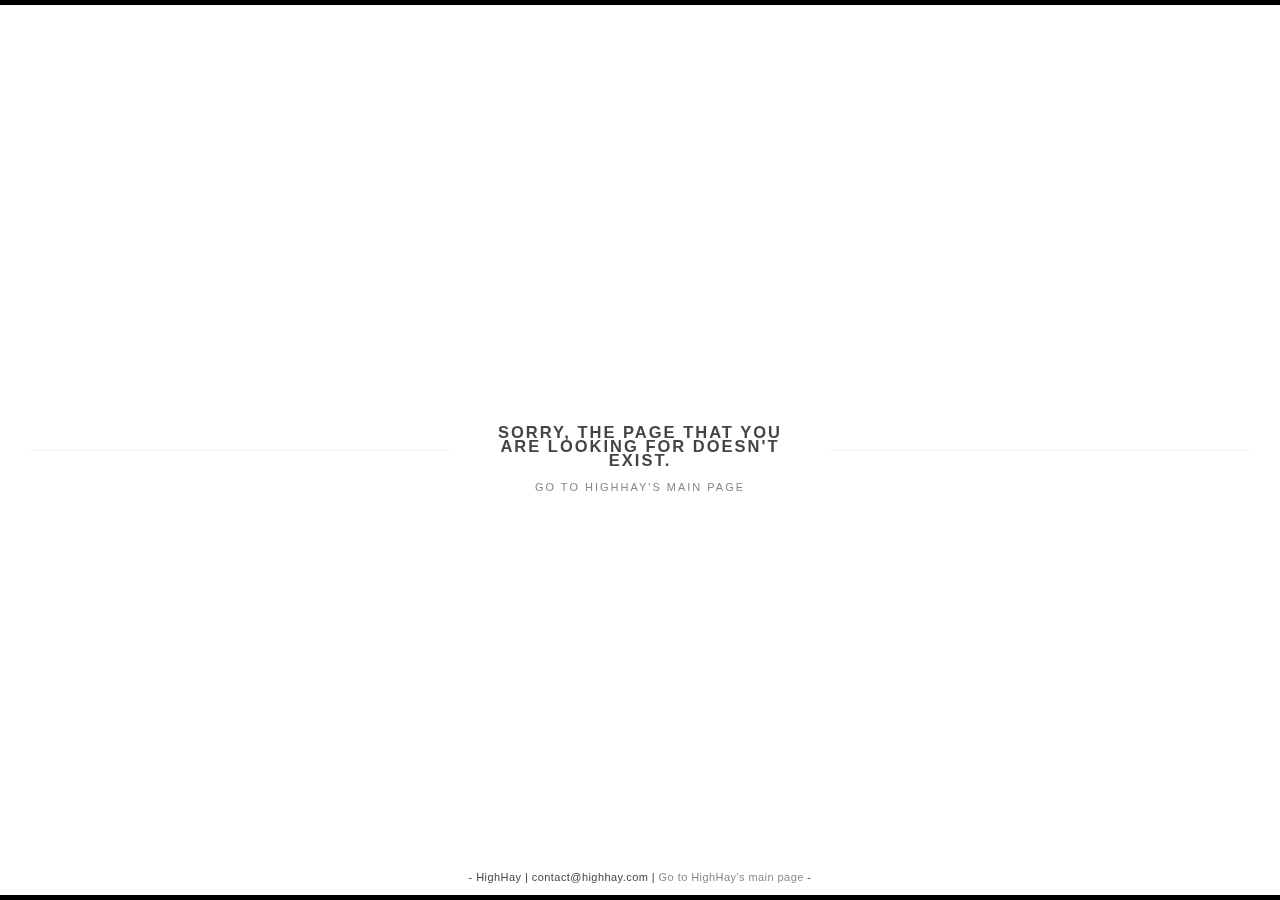
<file: hunarmen_static/fonts/index.htm>
<!--highhay.com-->
<!DOCTYPE html>
<!--[if IE 8]> 				 <html class="no-js lt-ie9" lang="en" > <![endif]-->
<!--[if gt IE 8]><!-->
<html class="no-js" lang="en" >
	<!--<![endif]-->
	<head>
		<meta charset="utf-8">
		<meta http-equiv="Content-Type" content="text/html; charset=utf-8" />

		<title>HighHay</title>
		<!-- Behavioral Meta Data -->
		<meta name="apple-mobile-web-app-capable" content="yes">
		<meta name="viewport" content="width=device-width, initial-scale=1, maximum-scale=1, user-scalable=no">
		

		<!-- Core Meta Data -->
		<meta name="author" content="High Hay (HighHay) digital agency">
		<meta name="description" content="High Hay (HighHay) is a digital creation agency. We design efficient websites and make mobile and web applications">
		<meta name="keywords" content="high hay,highhay,design,responsive,digital agency, efficient,powerful,efficiency,web-design,mobile,e-learning,
		                          web application">
	</head>
	<body>
		<div class="container">
			<div class="important-notes">				
				<h2>Sorry, the page that you are looking for doesn't exist.</h2>
				<p>
					<a href="http://highhay.com" style="margin-top:">Go to HighHay's main page</a>				
				</p>
			</div>
			<p class="copyright">
				- <span>HighHay | contact@highhay.com | <a href="http://highhay.com">Go to HighHay's main page</a></span> -
			</p>
			
			
		</div>
	</body>
	<style>
	h4{
		color: #333;
	}
	a{
		color:#397BA7;
		text-decoration:none;
	}
	a:visited{
		color:#2065A6;
		text-decoration:none;
	}
	
	html, body, .container{ height: 100%; margin: 0; padding: 0; }
	body{
		min-width: 320px;
		overflow: hidden;
	}
	body{
		font-family: Helvetica, Arial, sans-serif;
		font-size: 11px;
		font-weight: 200;
		letter-spacing: 2px;
		line-height: 14px;
		text-transform: uppercase;
		color: #444;
	}
	a{
		color: #888;
		text-decoration: none;
	}
	a:hover{
		color: #000;
	}
	.container{
		width: 100%;
		box-shadow: 0px -5px 0 0px #000 inset, 0px 5px 0 0px #000 inset;
	}
	.important-notes{
		width: 320px;
		height: 78px;
		padding: 0px 30px;
		position: absolute;
		top: 50%;
		left: 50%;
		margin: -39px 0 0 -190px;
		background: #fff;
		text-align: center;
	}
	.important-notes:before{
		content: '';
		position: fixed;
		left: 30px;
		right: 30px;
		height: 1px;
		background: rgba(207,207,207,0.3);
		top: 50%;
		z-index: -1;
	}
	.copyright{
		position: absolute;
		width: 100%;
		bottom: 5px;
		text-align: center;
		text-transform: none;
		letter-spacing: 0.04em;
	}
	@media screen and (max-width: 400px){
		.important-notes{
			-webkit-transform: scale(0.6);
			-moz-transform: scale(0.6);
			-o-transform: scale(0.6);
			-ms-transform: scale(0.6);
			-webkit-transform: scale(0.6);
		}
	}
	</style>
</html>
</file>
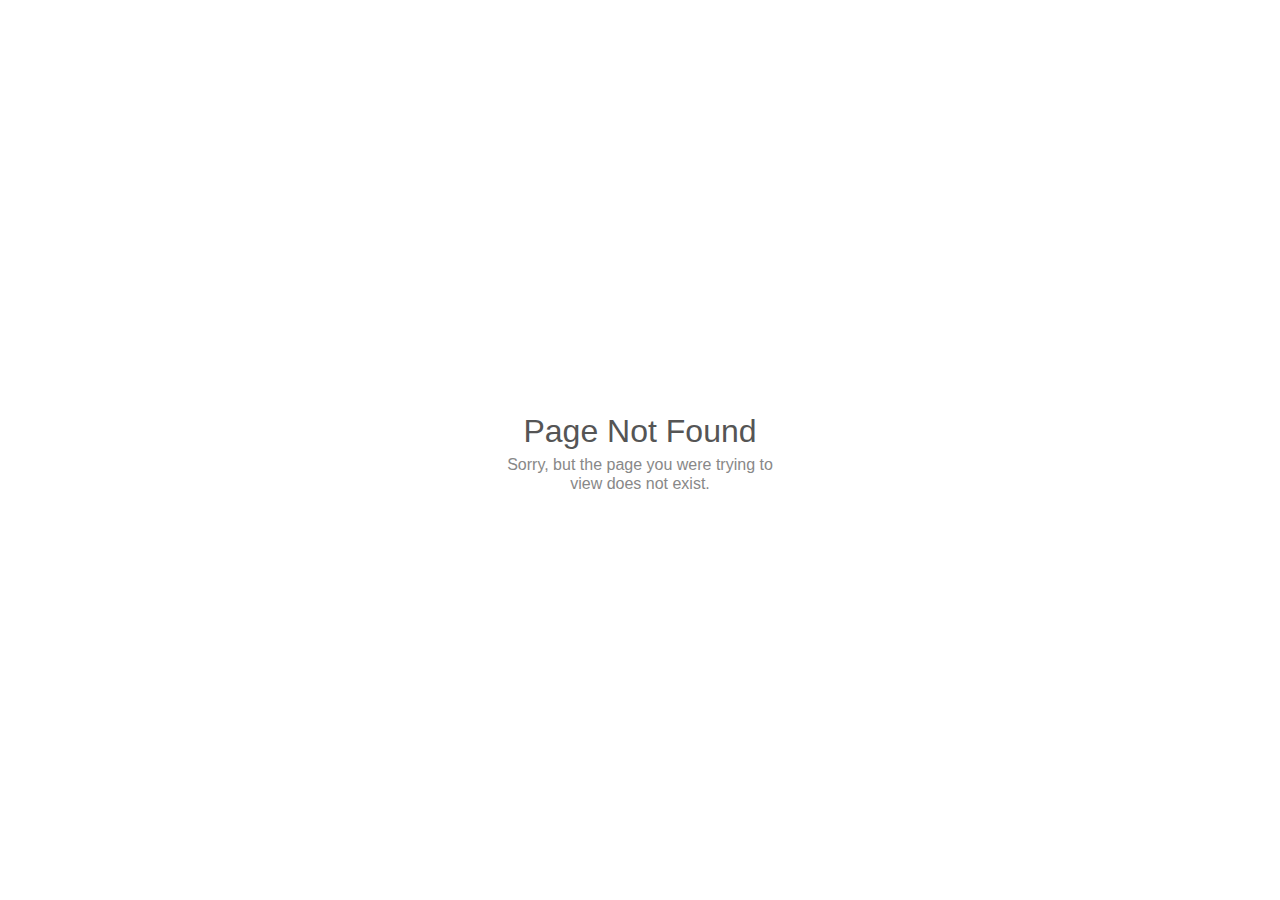
<file: hunarmen_static/js/index.html>
<!doctype html>
<html lang="en">
<head>
    <meta charset="utf-8">
    <title>Page Not Found</title>
    <meta name="viewport" content="width=device-width, initial-scale=1">
    <style>

        * {
            line-height: 1.5;
            margin: 0;
        }

        html {
            color: #888;
            font-family: sans-serif;
            text-align: center;
        }

        body {
            left: 50%;
            margin: -43px 0 0 -150px;
            position: absolute;
            top: 50%;
            width: 300px;
        }

        h1 {
            color: #555;
            font-size: 2em;
            font-weight: 400;
        }

        p {
            line-height: 1.2;
        }

        @media only screen and (max-width: 270px) {

            body {
                margin: 10px auto;
                position: static;
                width: 95%;
            }

            h1 {
                font-size: 1.5em;
            }

        }

    </style>
</head>
<body>
    <h1>Page Not Found</h1>
    <p>Sorry, but the page you were trying to view does not exist.</p>
</body>
</html>
<!-- IE needs 512+ bytes: http://blogs.msdn.com/b/ieinternals/archive/2010/08/19/http-error-pages-in-internet-explorer.aspx -->
</file>
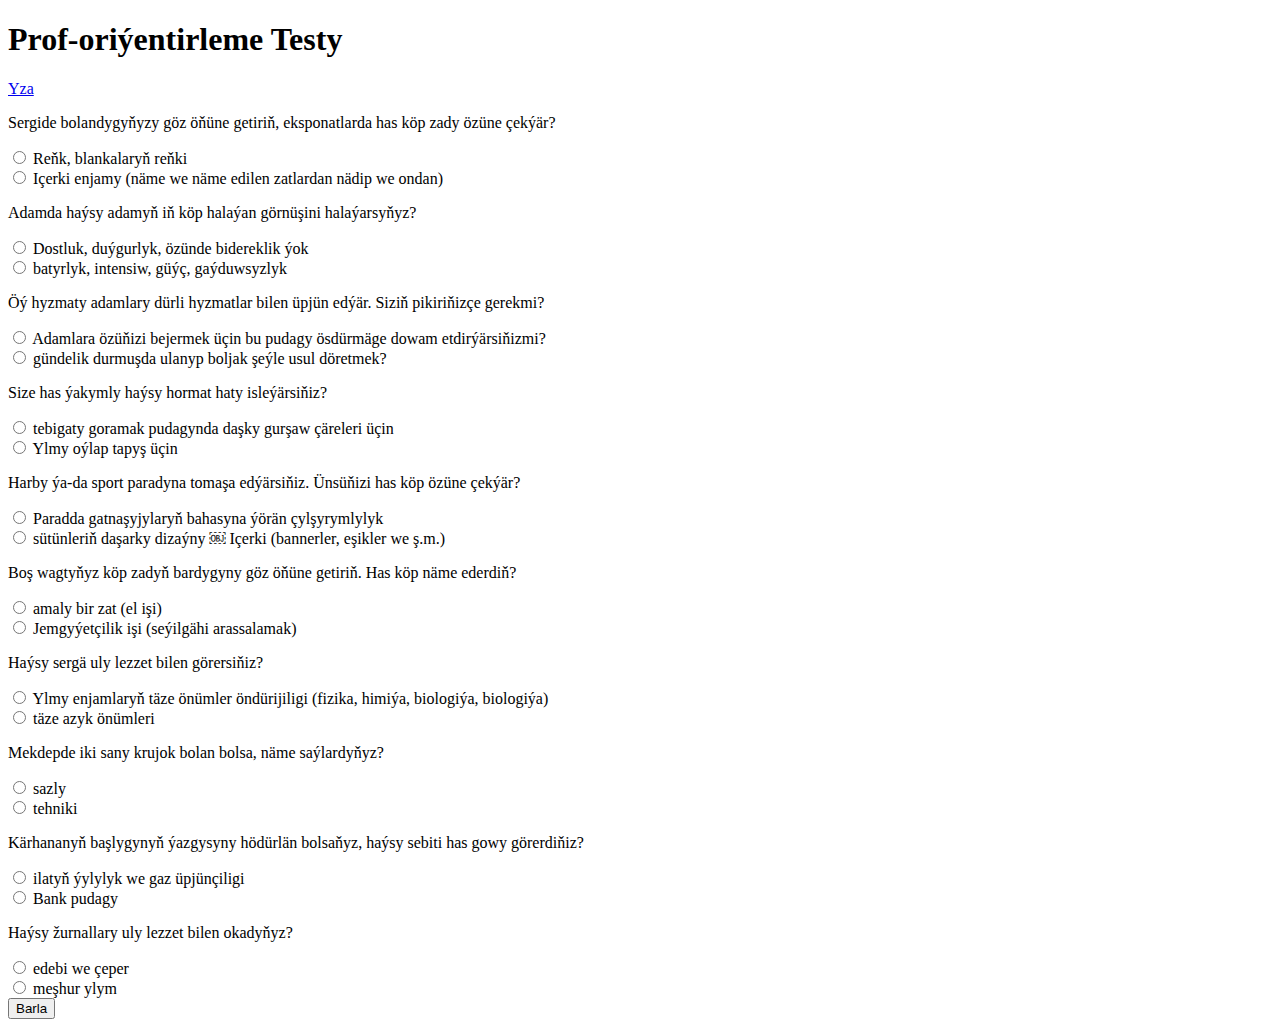
<file: test/main.html>
<!DOCTYPE html>
<html lang="en">
	<head>
		<meta charset="utf-8" />
		<meta content="width=device-width, initial-scale=1.0" name="viewport" />

		<title>Test</title>
		<meta content="" name="description" />
		<meta content="" name="keywords" />
	</head>

	<body>
		<!-- ======= Hero Section ======= -->
		<section class="d-flex align-items-center">
			<div class="container" data-aos="zoom-out" data-aos-delay="100">
				<h1>Prof-oriýentirleme <span>Testy</span></h1>
				<a href="/" class="btn btn-outline-primary"> Yza </a>
				<div>
					<p>
						Sergide bolandygyňyzy göz öňüne getiriň, eksponatlarda has köp zady
						özüne çekýär?
					</p>
					<div class="radio">
						<input type="radio" name="radio1" id="radio1" value="option1" />
						<label for="radio1">Reňk, blankalaryň reňki</label>
					</div>

					<div class="radio">
						<input type="radio" name="radio1" id="radio2" value="option2" />
						<label for="radio2"
							>Içerki enjamy (näme we näme edilen zatlardan nädip we
							ondan)</label
						>
					</div>
				</div>

				<div>
					<p>Adamda haýsy adamyň iň köp halaýan görnüşini halaýarsyňyz?</p>
					<div class="radio">
						<input type="radio" name="radio1" id="radio1" value="option1" />
						<label for="radio1"
							>Dostluk, duýgurlyk, özünde bidereklik ýok</label
						>
					</div>

					<div class="radio">
						<input type="radio" name="radio1" id="radio2" value="option2" />
						<label for="radio2">batyrlyk, intensiw, güýç, gaýduwsyzlyk</label>
					</div>
				</div>

				<div>
					<p>
						Öý hyzmaty adamlary dürli hyzmatlar bilen üpjün edýär. Siziň
						pikiriňizçe gerekmi?
					</p>
					<div class="radio">
						<input type="radio" name="radio1" id="radio1" value="option1" />
						<label for="radio1"
							>Adamlara özüňizi bejermek üçin bu pudagy ösdürmäge dowam
							etdirýärsiňizmi?</label
						>
					</div>

					<div class="radio">
						<input type="radio" name="radio1" id="radio2" value="option2" />
						<label for="radio2"
							>gündelik durmuşda ulanyp boljak şeýle usul döretmek?</label
						>
					</div>
				</div>

				<div>
					<p>Size has ýakymly haýsy hormat haty isleýärsiňiz?</p>
					<div class="radio">
						<input type="radio" name="radio1" id="radio1" value="option1" />
						<label for="radio1"
							>tebigaty goramak pudagynda daşky gurşaw çäreleri üçin</label
						>
					</div>

					<div class="radio">
						<input type="radio" name="radio1" id="radio2" value="option2" />
						<label for="radio2">Ylmy oýlap tapyş üçin</label>
					</div>
				</div>

				<div>
					<p>
						Harby ýa-da sport paradyna tomaşa edýärsiňiz. Ünsüňizi has köp özüne
						çekýär?
					</p>
					<div class="radio">
						<input type="radio" name="radio1" id="radio1" value="option1" />
						<label for="radio1"
							>Paradda gatnaşyjylaryň bahasyna ýörän çylşyrymlylyk</label
						>
					</div>

					<div class="radio">
						<input type="radio" name="radio1" id="radio2" value="option2" />
						<label for="radio2"
							>sütünleriň daşarky dizaýny ￼ Içerki (bannerler, eşikler we
							ş.m.)</label
						>
					</div>
				</div>

				<div>
					<p>
						Boş wagtyňyz köp zadyň bardygyny göz öňüne getiriň. Has köp näme
						ederdiň?
					</p>
					<div class="radio">
						<input type="radio" name="radio1" id="radio1" value="option1" />
						<label for="radio1">amaly bir zat (el işi)</label>
					</div>

					<div class="radio">
						<input type="radio" name="radio1" id="radio2" value="option2" />
						<label for="radio2"
							>Jemgyýetçilik işi (seýilgähi arassalamak)</label
						>
					</div>
				</div>

				<div>
					<p>Haýsy sergä uly lezzet bilen görersiňiz?</p>
					<div class="radio">
						<input type="radio" name="radio1" id="radio1" value="option1" />
						<label for="radio1"
							>Ylmy enjamlaryň täze önümler öndürijiligi (fizika, himiýa,
							biologiýa, biologiýa)</label
						>
					</div>

					<div class="radio">
						<input type="radio" name="radio1" id="radio2" value="option2" />
						<label for="radio2">täze azyk önümleri</label>
					</div>
				</div>

				<div>
					<p>Mekdepde iki sany krujok bolan bolsa, näme saýlardyňyz?</p>
					<div class="radio">
						<input type="radio" name="radio1" id="radio1" value="option1" />
						<label for="radio1">sazly</label>
					</div>

					<div class="radio">
						<input type="radio" name="radio1" id="radio2" value="option2" />
						<label for="radio2">tehniki</label>
					</div>
				</div>

				<div>
					<p>
						Kärhananyň başlygynyň ýazgysyny hödürlän bolsaňyz, haýsy sebiti has
						gowy görerdiňiz?
					</p>
					<div class="radio">
						<input type="radio" name="radio1" id="radio1" value="option1" />
						<label for="radio1">ilatyň ýylylyk we gaz üpjünçiligi</label>
					</div>

					<div class="radio">
						<input type="radio" name="radio1" id="radio2" value="option2" />
						<label for="radio2">Bank pudagy</label>
					</div>
				</div>

				<div>
					<p>Haýsy žurnallary uly lezzet bilen okadyňyz?</p>
					<div class="radio">
						<input type="radio" name="radio1" id="radio1" value="option1" />
						<label for="radio1">edebi we çeper</label>
					</div>

					<div class="radio">
						<input type="radio" name="radio1" id="radio2" value="option2" />
						<label for="radio2">meşhur ylym</label>
					</div>
				</div>

				<button class="btn btn-outline-primary">Barla</button>
			</div>
		</section>
		<!-- End Hero -->

		<div id="preloader"></div>
		<a href="#" class="back-to-top"><i class="icofont-simple-up"></i></a>
	</body>
</html>
</file>
